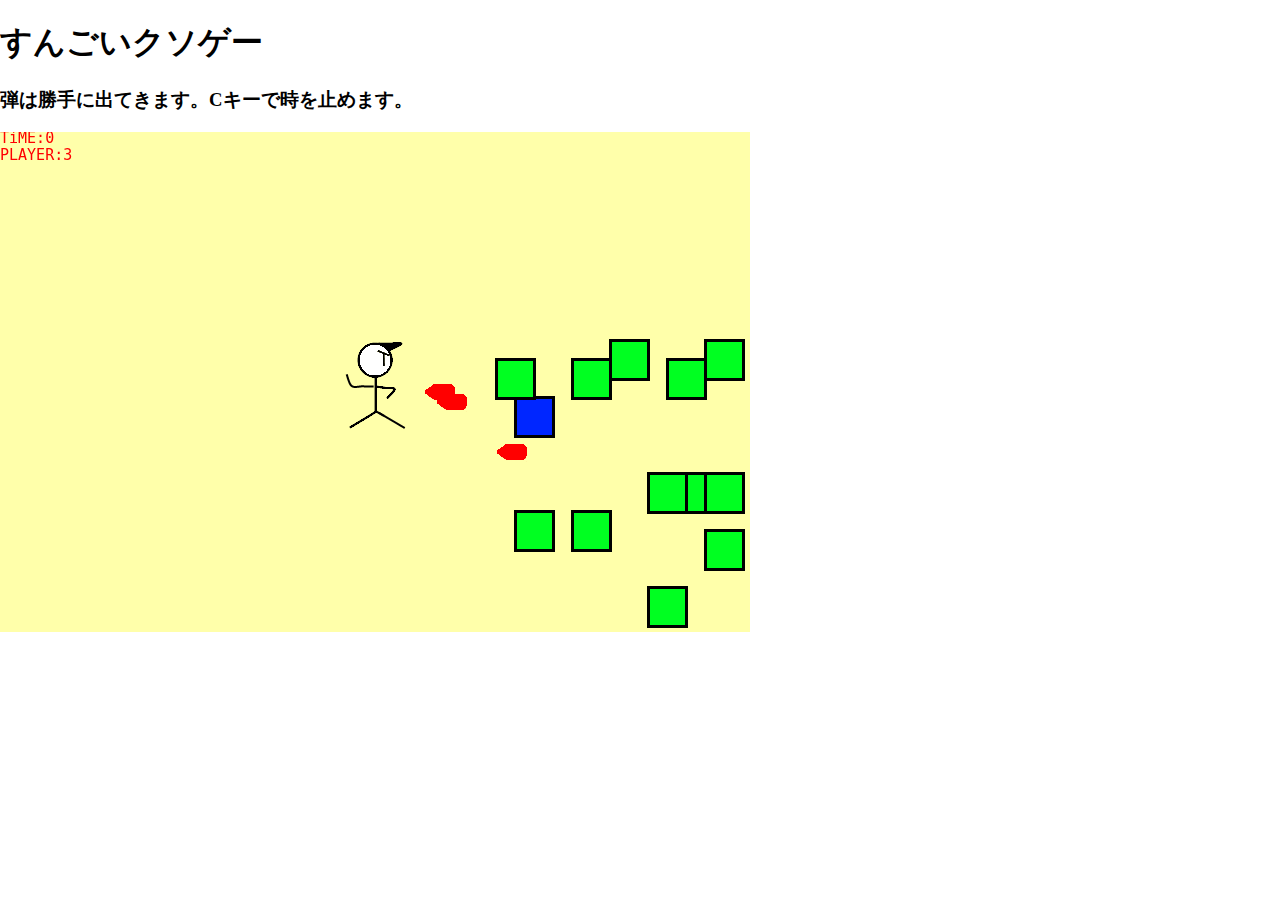
<file: html5+jsgame_for_enchant4/index.html>
<!DOCTYPE html>
<html lang="ja">
<head>
<meta charset="utf-8">
<meta name="viewport" content="width=device-width, initial-scale=1.0, maximum-scale=1.0, user-scalable=no">
<title>enchant.js Study</title>
<script type="text/javascript" src="js/lib/enchant.js"></script>
<script type="text/javascript" src="js/main.js"></script>
<script type="text/javascript" src="js/enemy.js"></script>
<script type="text/javascript" src="js/player.js"></script>
<script type="text/javascript" src="js/Shot.js"></script>


<style>
  /* ウィンドウとゲーム画面の隙間をなくす */
  body {padding: 0;margin: 0;}
</style>
</head>
<body>
	<h1>すんごいクソゲー</h1>
	<h3>弾は勝手に出てきます。Cキーで時を止めます。</h3>
	<div id="enchant-stage"></div>
  <!-- ここにenchant.jsで作られたゲームが表示される -->
</body>
</html>
</file>
